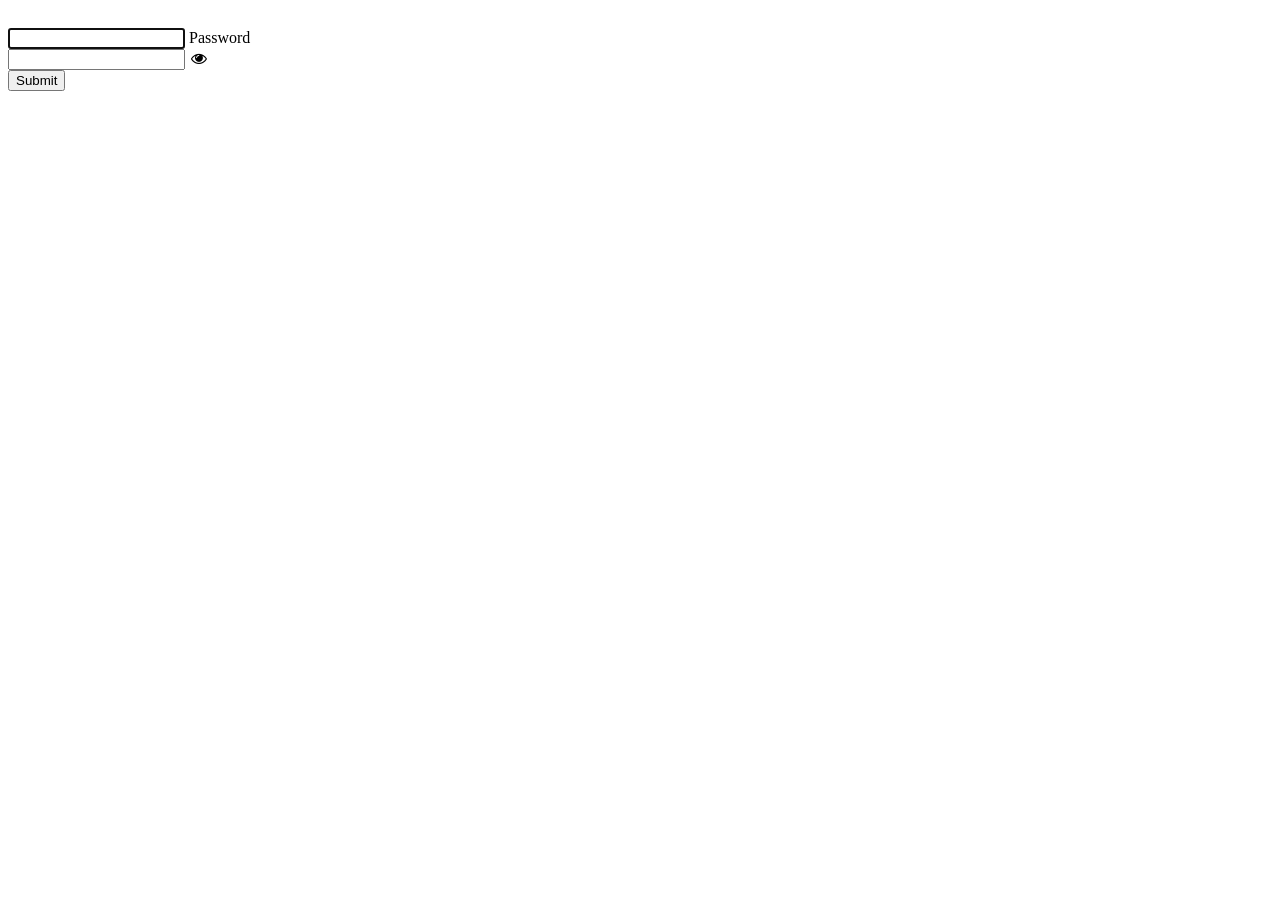
<file: src/main/resources/templates/login.html>
<!DOCTYPE html>
<html lang="en" xmlns:th="http://www.thymeleaf.org">

<head>
    <meta name="_csrf" th:content="${_csrf.token}"/>
    <meta charset="utf-8">
    <meta name="author" content="Tetiana Rohalska">
    <meta name="description" content="restaurant">
    <meta name="keywords" content="restaurant, final project, autumn 2020">
    <meta name="viewport" content="width=device-width, initial-scale=1">
    <title>restaurant</title>
    <link rel="shortcut icon" th:href="@{/resources/favicon.ico}" type="image/x-icon">
    <link href="https://fonts.googleapis.com/css2?family=Montserrat:wght@100;200;300;400;500;600;700;800;900&display=swap" rel="stylesheet">

    <link rel="stylesheet" th:href="@{/css/reset.css}"/>
    <link rel="stylesheet" th:href="@{/css/general.css}"/>
    <link rel="stylesheet" th:href="@{/css/sign.css}"/>

    <link rel="stylesheet" href="https://cdnjs.cloudflare.com/ajax/libs/font-awesome/4.7.0/css/font-awesome.min.css">
    <script src='http://cdnjs.cloudflare.com/ajax/libs/jquery/3.5.1/jquery.min.js'></script>

</head>

<body>
    <div class="backcolor"></div>
    <div class="body-block shadow-large page_width">

        <section class="section1">
            <div style="display:flex; align-items: center">
                <a class="hbutton" href="/" th:text="#{main.main}"></a>
            </div>
            <div>
                <a class="abutton" href="/signup" th:text="#{sign.up}"></a>
            </div>
        </section>

        <header class="section2">
            <a href="/"><h2 th:text="#{main.header}"></h2></a>
        </header>

        <section class="section4">
            <main>
                <div class="frame">
                    <form class="form-signin" th:action="@{/login}" method="post">
                        <input name="${_csrf.parameterName}" value="${_csrf.token}" type="hidden">
                        <label for="username" th:text="#{sign.username}"></label>
                        <input name="username" id="username" class="form-styling" type="text" required autofocus/>
                        <label for="password" th:text="#{sign.password}">Password</label>
                        <div>
                            <input name="password" id="password" class="form-styling" type="password" autocomplete="on" required/>
                            <span toggle="#password" class="fa fa-fw fa-eye field-icon toggle-password"></span>
                        </div>
                        <input class="btn-signin" type="submit" th:value="#{sign.in}">
                    </form>
                </div>
            </main>
        </section>
    </div>

<span id="errorMsg" class="hidden" th:text="#{error.signin}"></span>

</body>

<script th:src="@{/js/general.js}"></script>

<script>
    let init = () => {
        let urlParams = new URLSearchParams(window.location.search);
        if (urlParams.get('error') !== null) {
            alert(document.querySelector('#errorMsg').innerHTML);
        }
    }
    window.onload = init;
</script>

</html>
</file>
